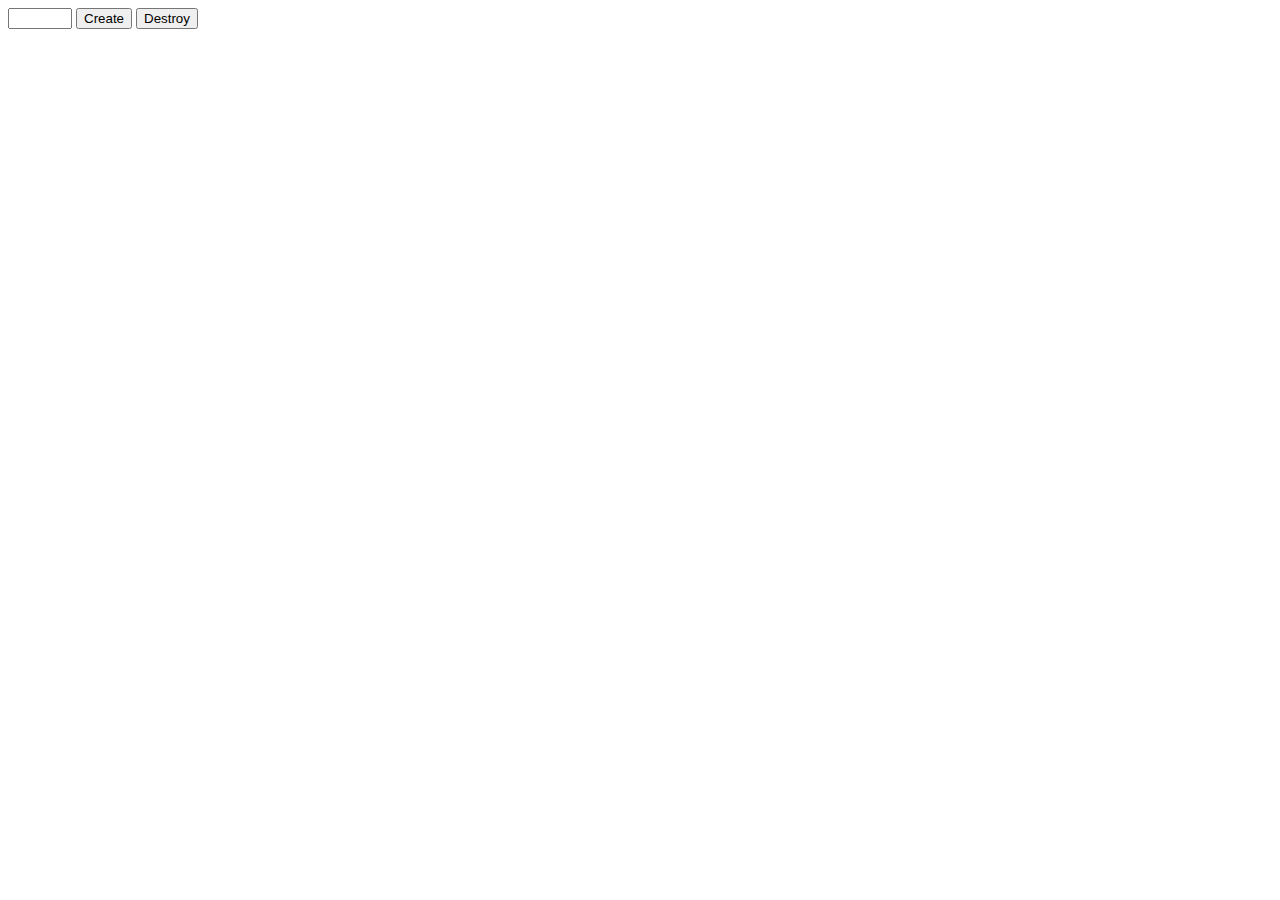
<file: indexX.html>
<!DOCTYPE html>
<html lang="en">
<head>
    <meta charset="UTF-8">
    <meta http-equiv="X-UA-Compatible" content="IE=edge">
    <meta name="viewport" content="width=device-width, initial-scale=1.0">
    <title>Document</title>
</head>
<body>
    <div id="controls">
        <input type="number" min="1" max="100" step="1" />
        <button type="button" data-create>Create</button>
        <button type="button" data-destroy>Destroy</button>
      </div>
      
      <div id="boxes"></div>
      <script src="./JS/dzX.js"></script>
</body>
</html>
</file>
